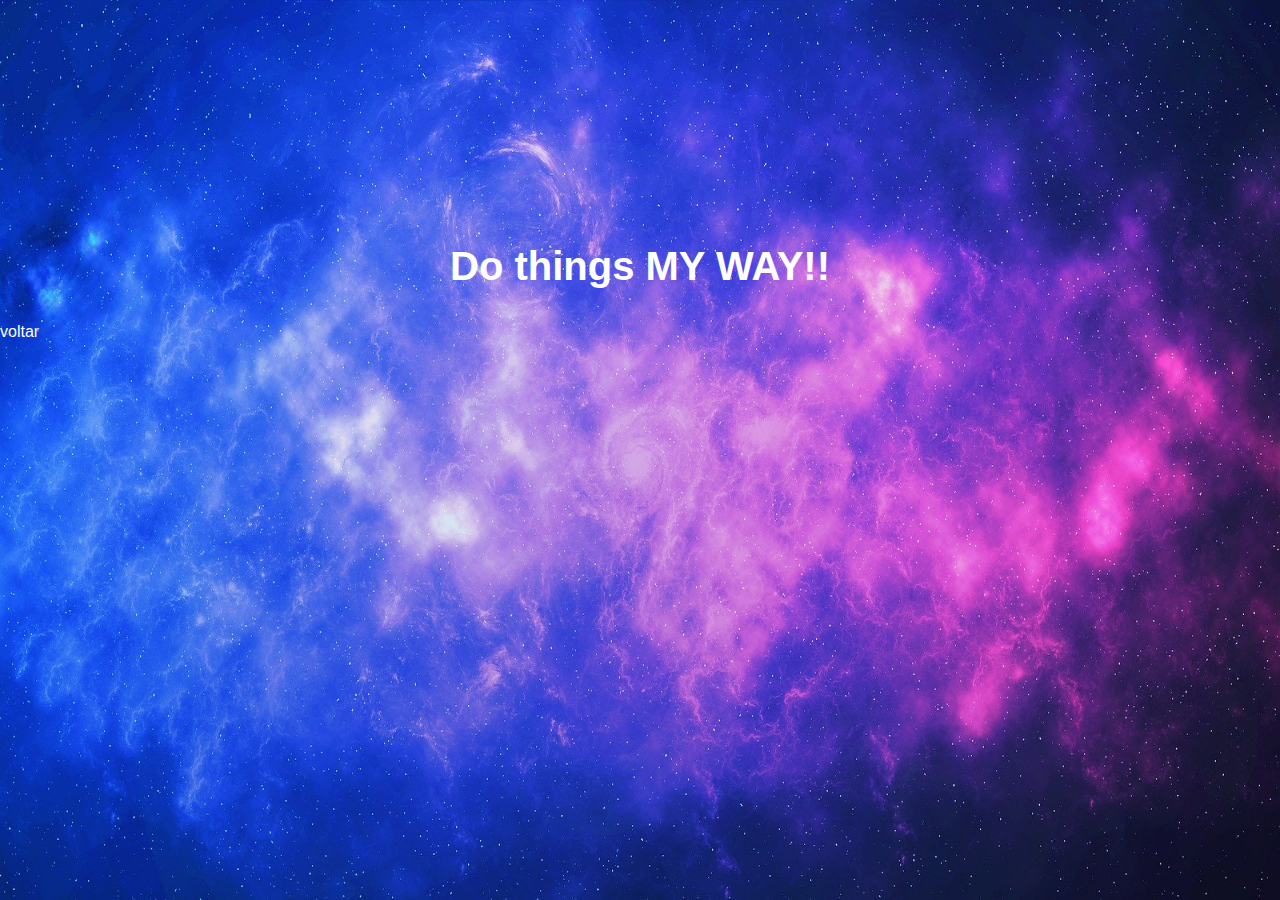
<file: pages/customize.html>
<!DOCTYPE html>
<html lang="en">
<head>
    <meta charset="UTF-8">
    <meta http-equiv="X-UA-Compatible" content="IE=edge">
    <meta name="viewport" content="width=device-width, initial-scale=1.0">
    <title>Document</title>
    <link rel="stylesheet" href="../style.css">
</head>
<body>
    <h2 id="cta"><a href="">Do things MY WAY!!</a></h2>
    <a href="../index.html">voltar</a>
</body>
</html>
</file>
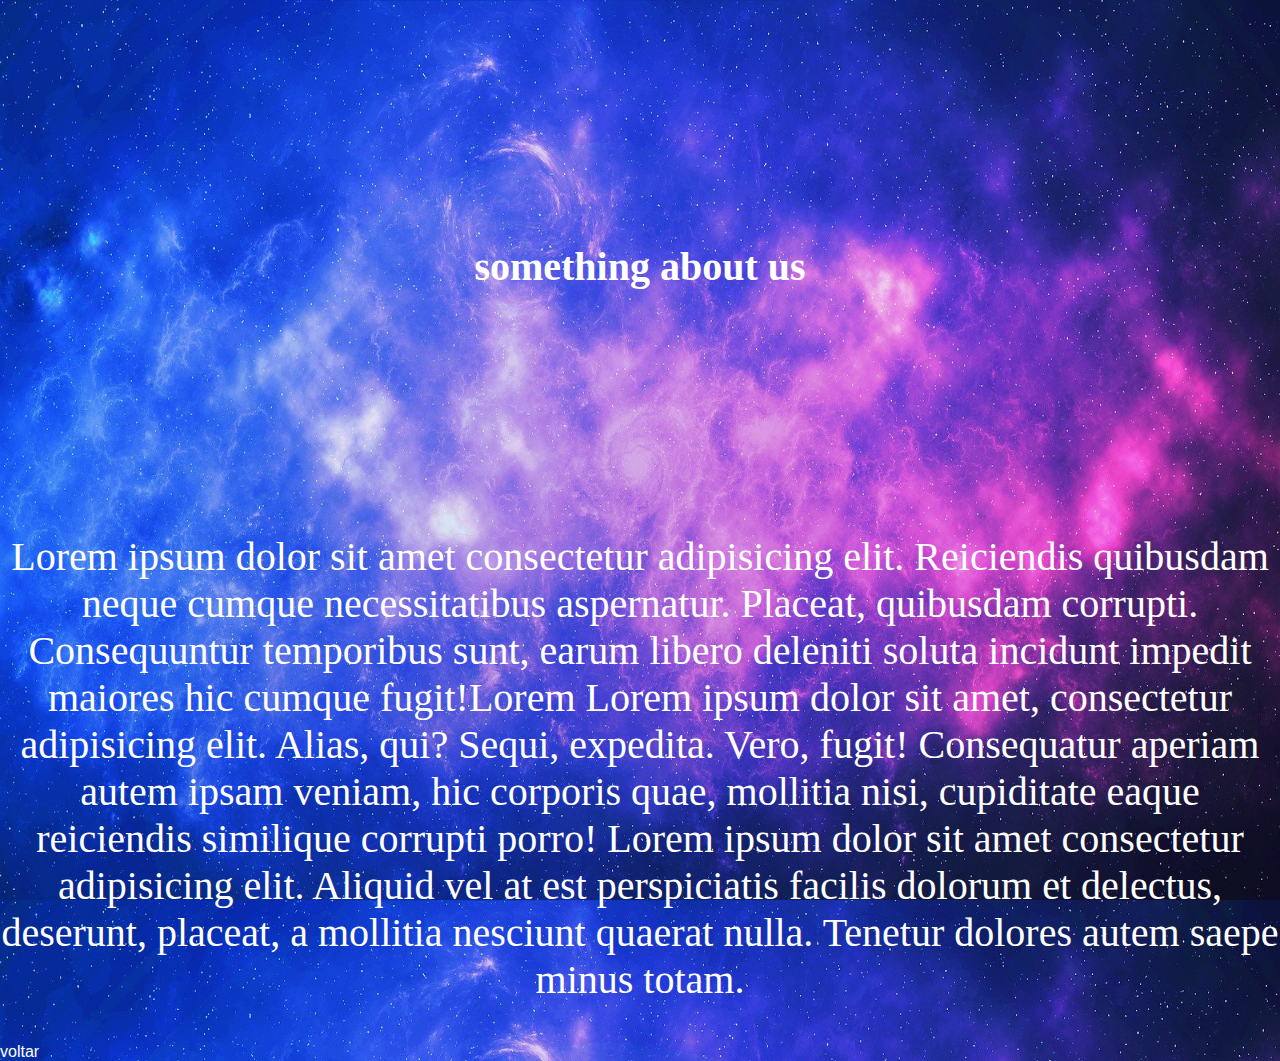
<file: pages/Sobre.html>
<!DOCTYPE html>
<html lang="en">
<head>
    <meta charset="UTF-8">
    <meta http-equiv="X-UA-Compatible" content="IE=edge">
    <meta name="viewport" content="width=device-width, initial-scale=1.0">
    <title>something about us</title>
    <link rel="stylesheet" href="../style.css">
</head>
<body>
    <h1 id="cta">something about us</h1>
    <p id="cta">Lorem ipsum dolor sit amet consectetur adipisicing elit. Reiciendis quibusdam neque cumque necessitatibus aspernatur. Placeat, quibusdam corrupti. Consequuntur temporibus sunt, earum libero deleniti soluta incidunt impedit maiores hic cumque fugit!Lorem Lorem ipsum dolor sit amet, consectetur adipisicing elit. Alias, qui? Sequi, expedita. Vero, fugit! Consequatur aperiam autem ipsam veniam, hic corporis quae, mollitia nisi, cupiditate eaque reiciendis similique corrupti porro! 
        Lorem ipsum dolor sit amet consectetur adipisicing elit. Aliquid vel at est perspiciatis facilis dolorum et delectus, deserunt, placeat, a mollitia nesciunt quaerat nulla. Tenetur dolores autem saepe minus totam.
    </p>
    <a href="../index.html">voltar</a>
</body>
</html>
</file>
<file: style.css>
body{
    background-image: url(image/bg-2.jpg);
    background-size: 100% 100vh;

}

#cta{
    font-size: 40px;
    color: white;
    text-align: center;
    margin-top: 19%;
    justify-content: center;
}

body, ul{ 
    margin: 0px;
    padding: 0px;
}

a{
    color: white;
    text-decoration: none;
    font-family: sans-serif;
}

a:hover {
    background-color: rgba(0, 0, 0, .05);
}

#logo{
    font-size: 1.5rem;
    font-weight: bold;
}
#header{
    box-sizing: border-box;
    height: 70px;
    padding: 1rem;
    display: flex;
    align-items: center;
    justify-content: space-between;
    
}
#menu{
    display: flex;
    list-style: none;
    gap: .5rem;
}
#menu a {
    display: block;
    padding: .5rem;
}
#btn-mobile{
    display: none;
}

@media (max-width: 800px){

#menu{
    display: block;
    position: absolute;
    width: 100%;
    top: 70px;
    right: 0px;
    background-image: url(image/bg-2.jpg);
    background-position: center;
    text-align: center;
    transition: .6s;
    z-index: 1000;
    height: 0px;
    visibility: hidden;
    overflow-y: hidden;
    
}
#nav.active #menu{
    height: calc(100vh - 70px);
    visibility: visible;
    overflow-y: auto;
    
}
#menu a {
    padding: 1rem 0;
    margin: 0 1rem;
    border-bottom: 2px solid rgba(0, 0, 0, .05);
}
#btn-mobile{
    color: aliceblue;
    display: flex;
    padding: .5rem 1rem;
    font-size: 1rem;
    border: none;
    background: none;
    cursor: pointer;
    gap: .5rem;
    }
    #hamburger{
        display: block;
        border-top: 2px solid;
        width: 20px;
    }
     #hamburger::after, #hamburger::before{
         content:'';
         display: block;
         width: 20px;
         height: 2px;
         background: currentColor;
         margin-top: 5px;
         transition: .4s;
         position: relative;
     }
     #nav.active #hamburger {
       border-top-color: transparent;

     }
     #nav.active #hamburger::before{
         transform: rotate(135deg);

     }
     #nav.active #hamburger::after{
        transform: rotate(-135deg);
        top: -7px;
    }
}
</file>
